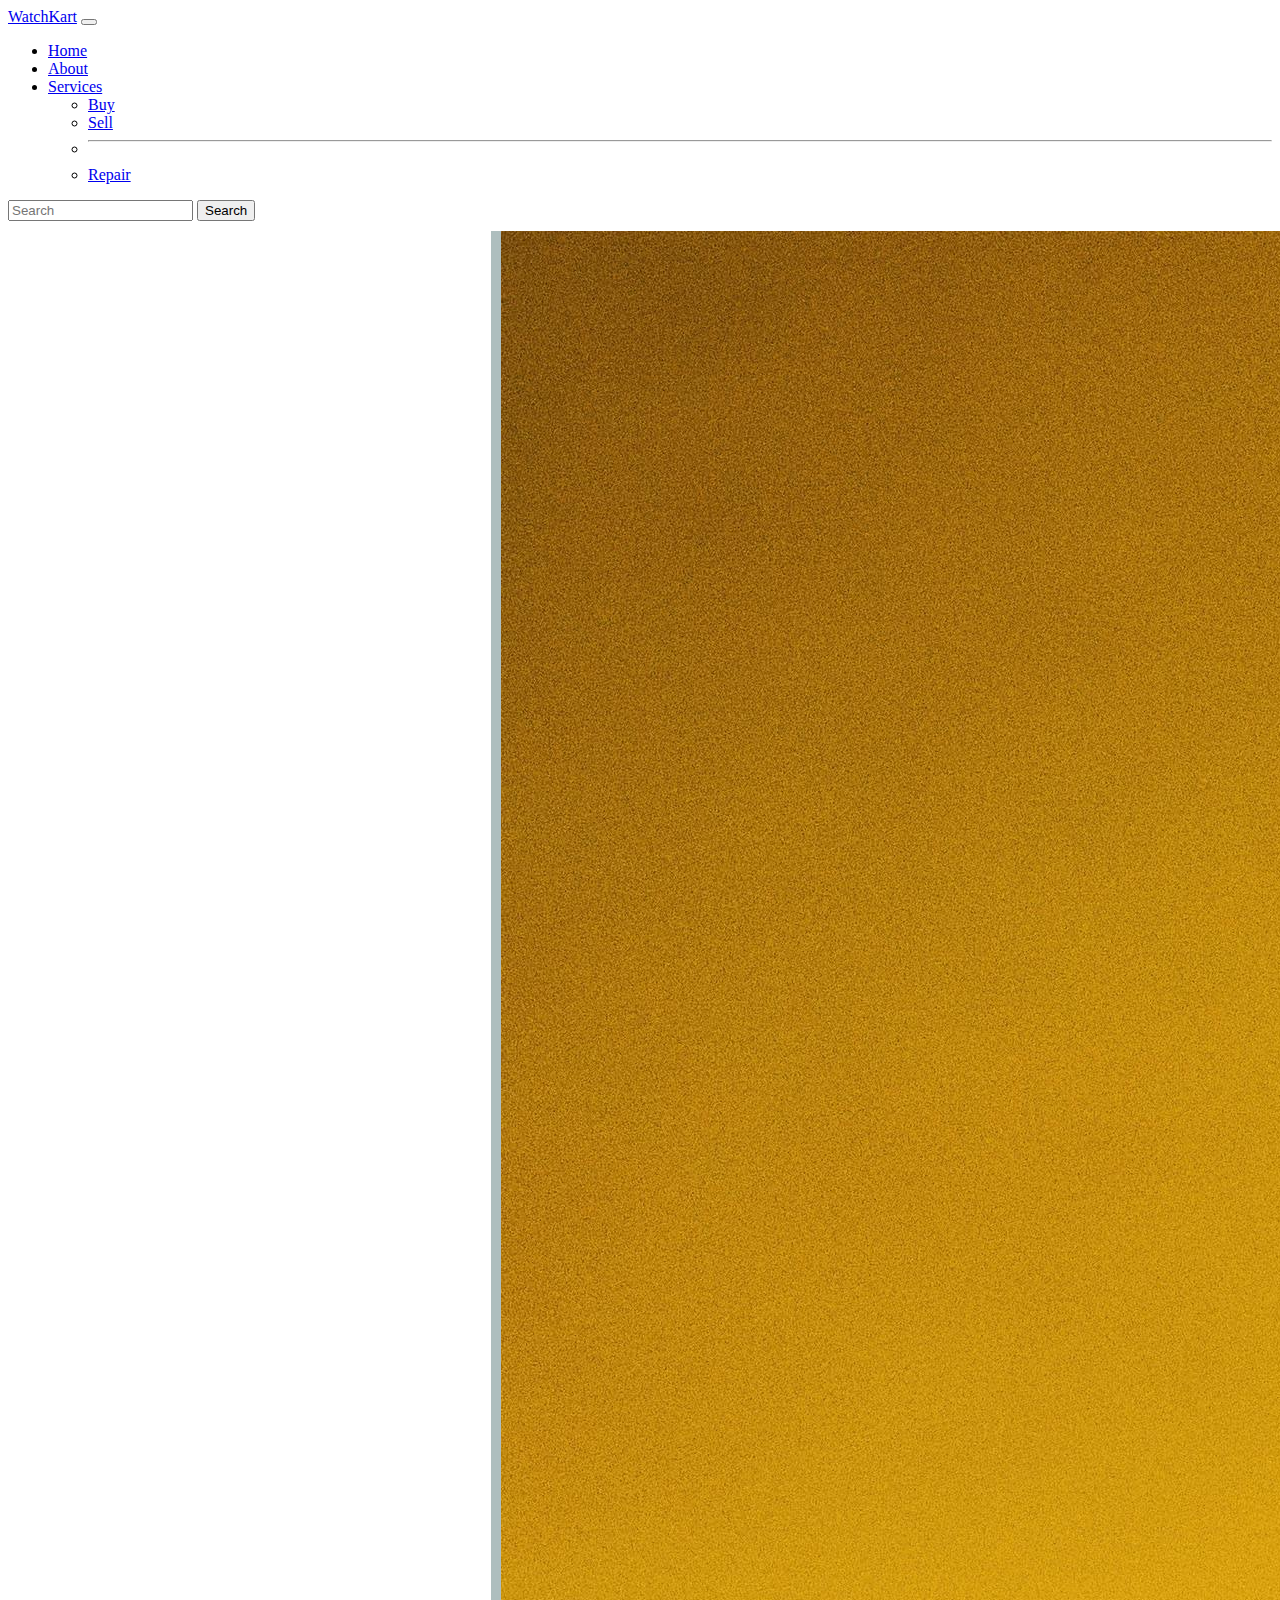
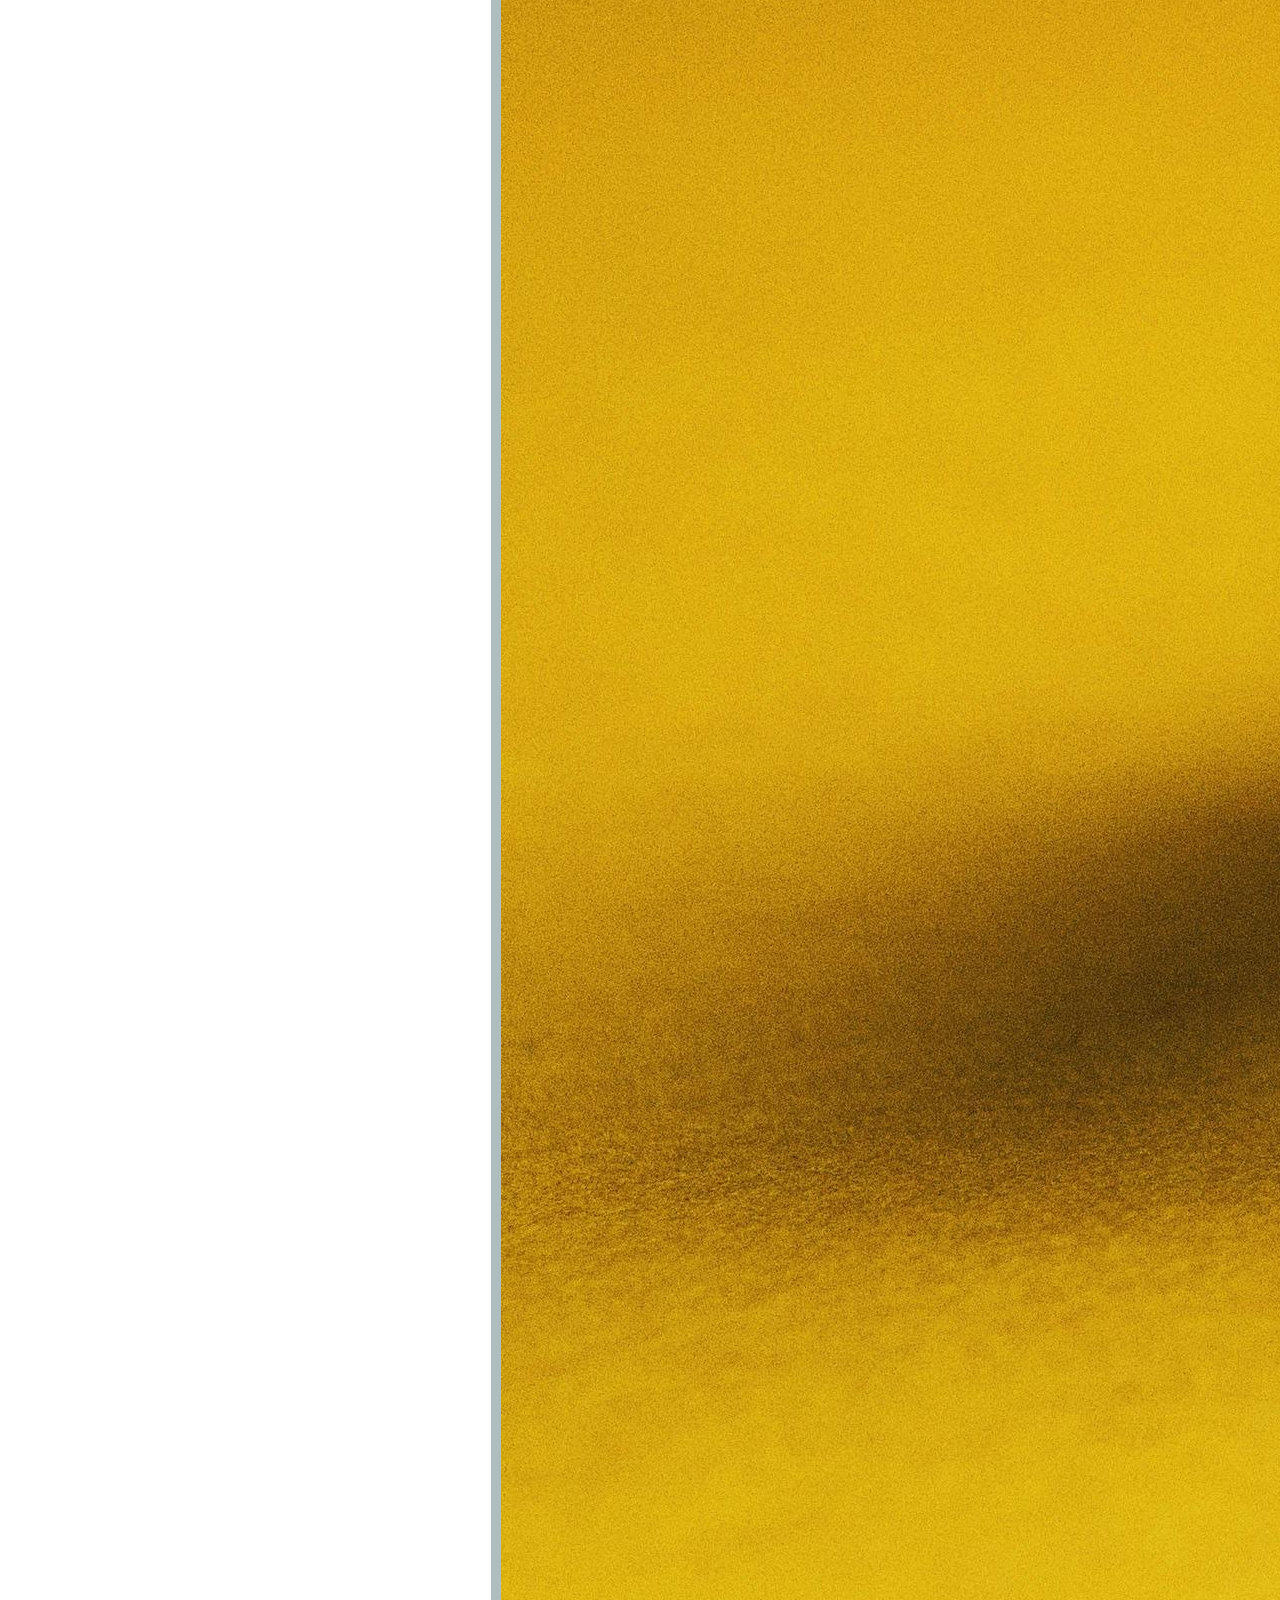
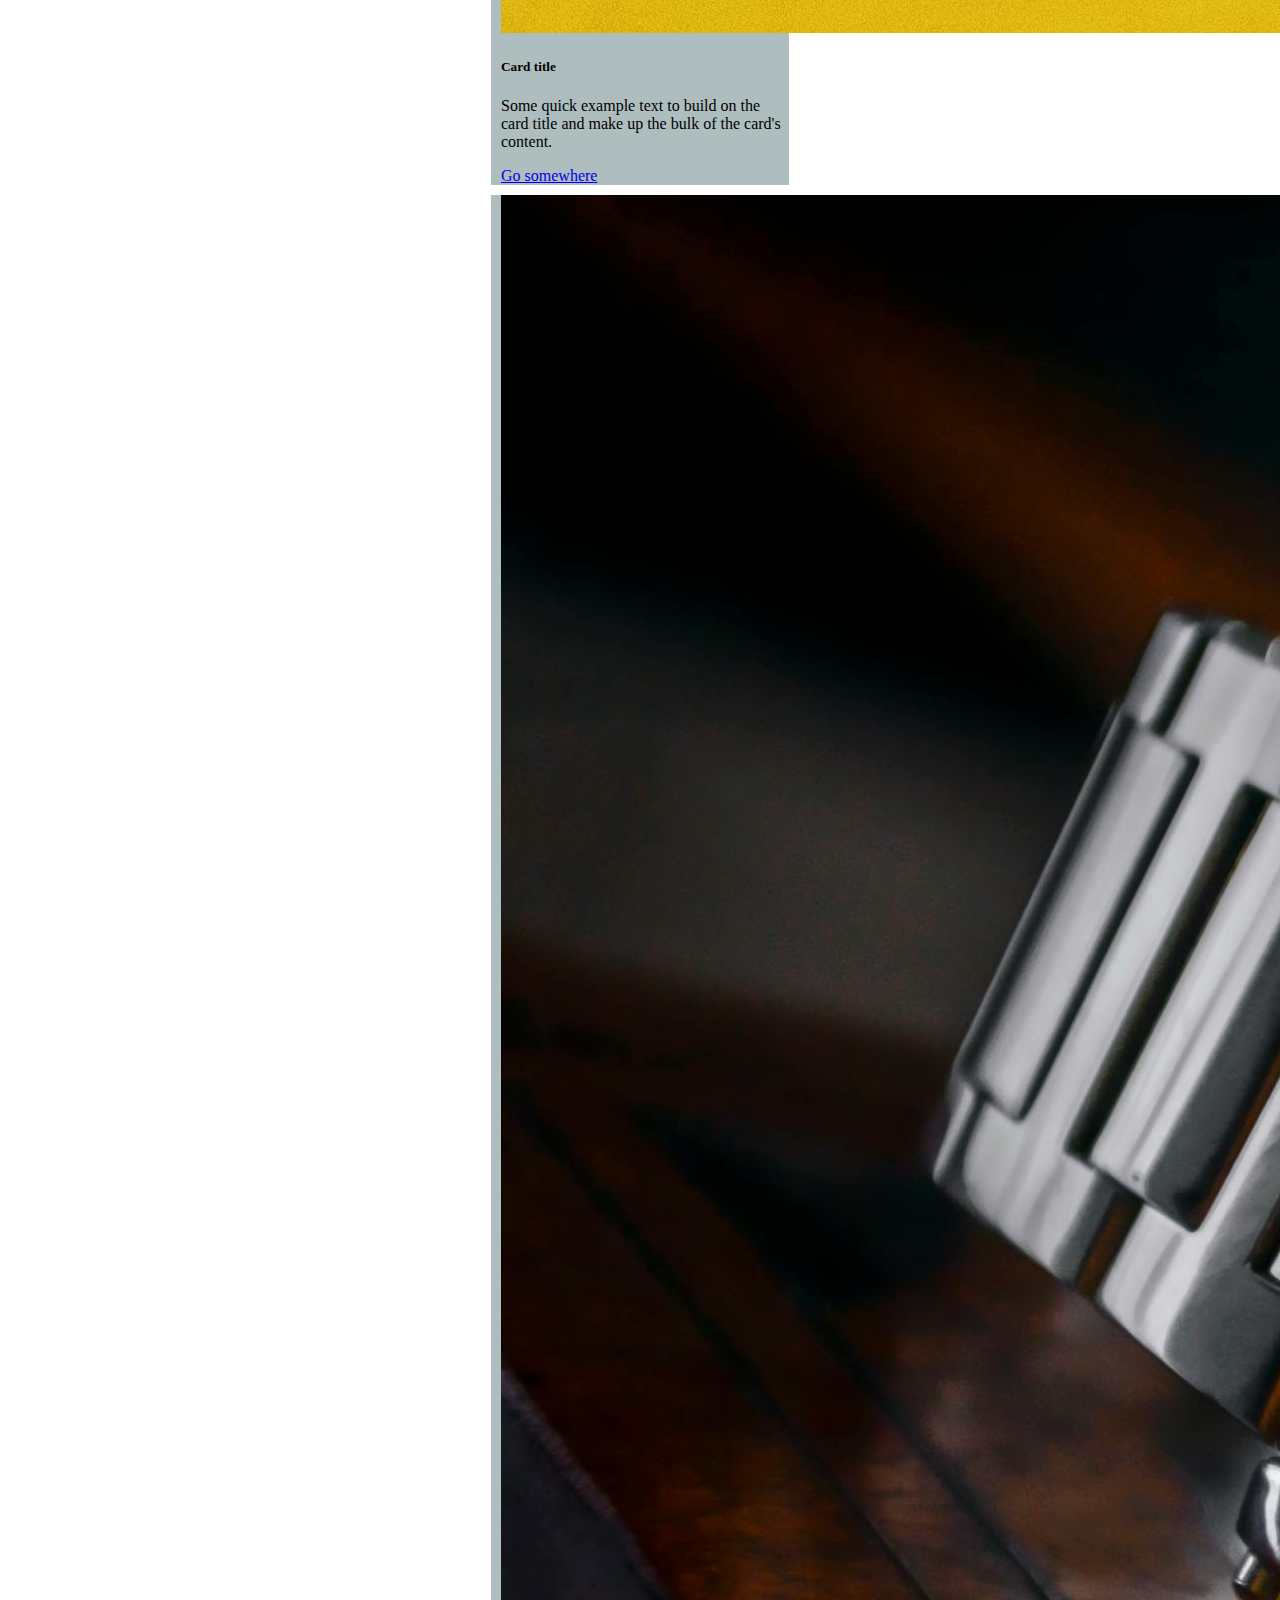
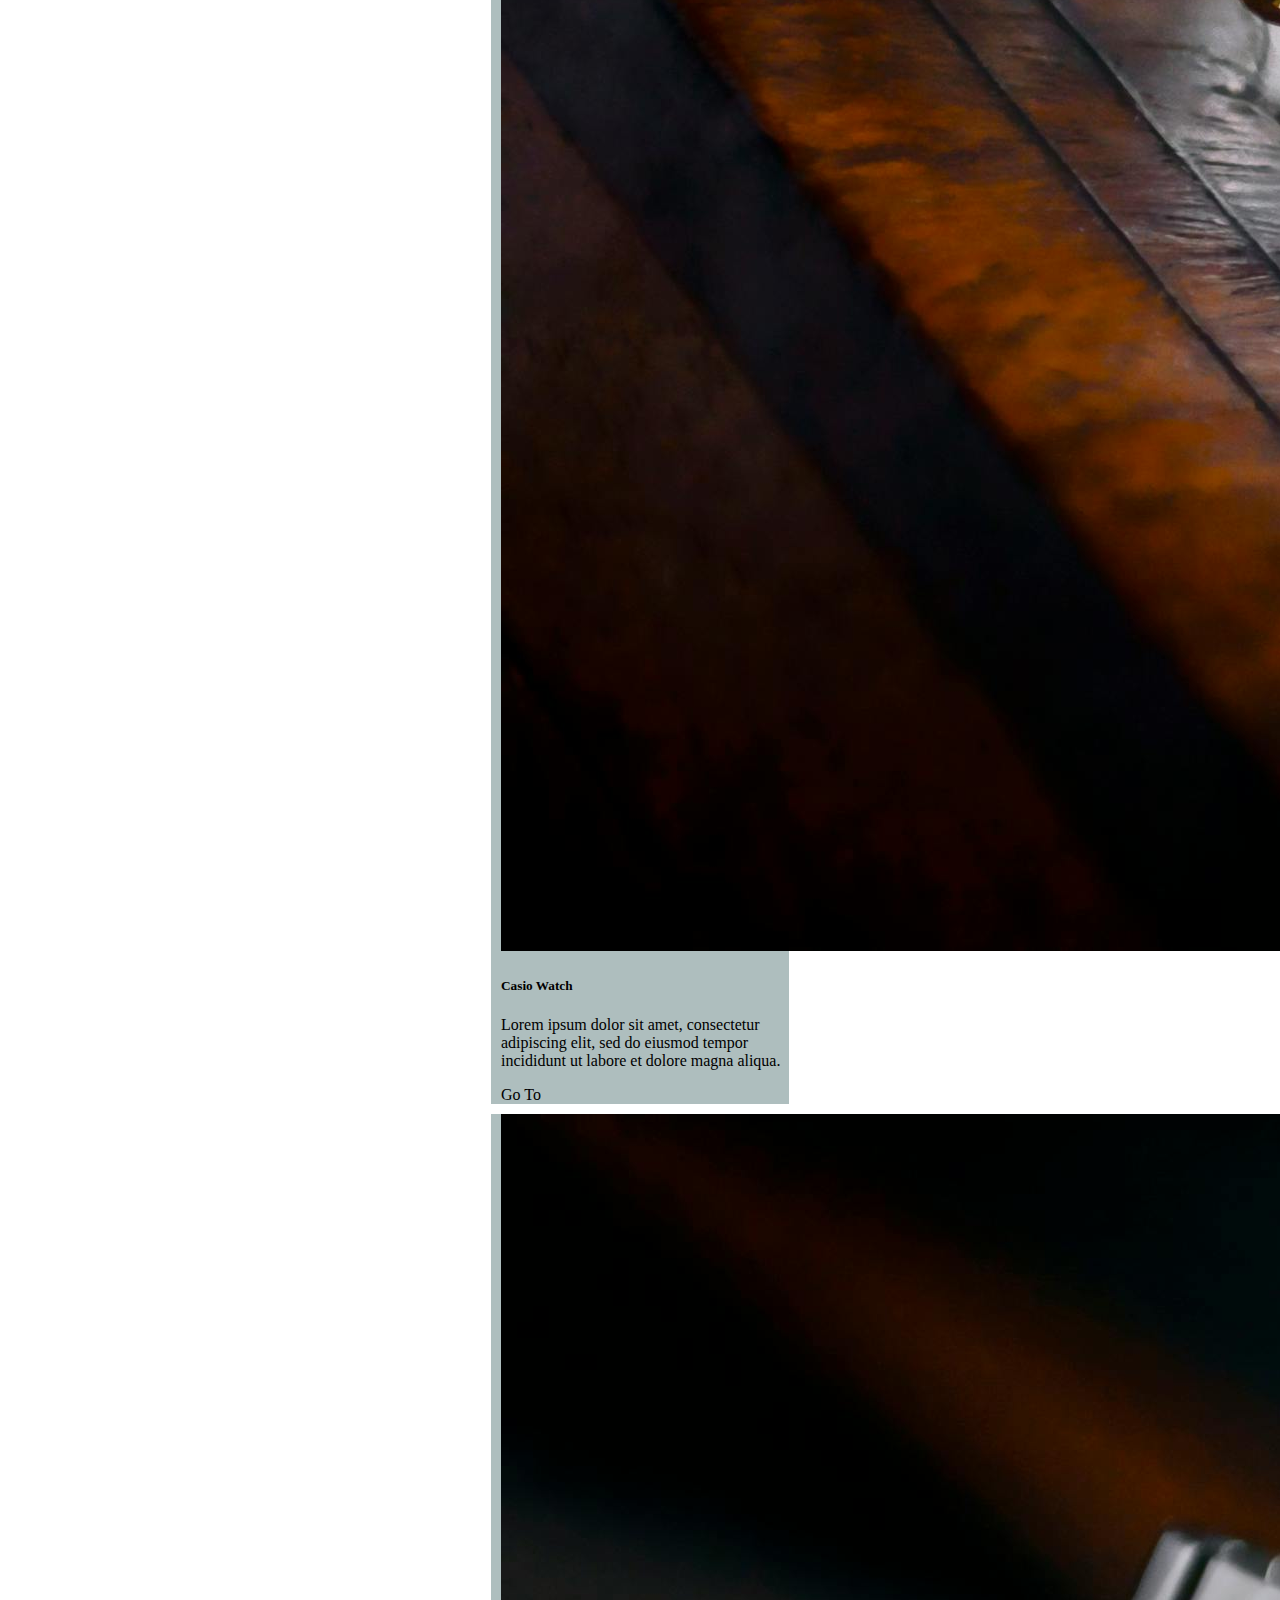
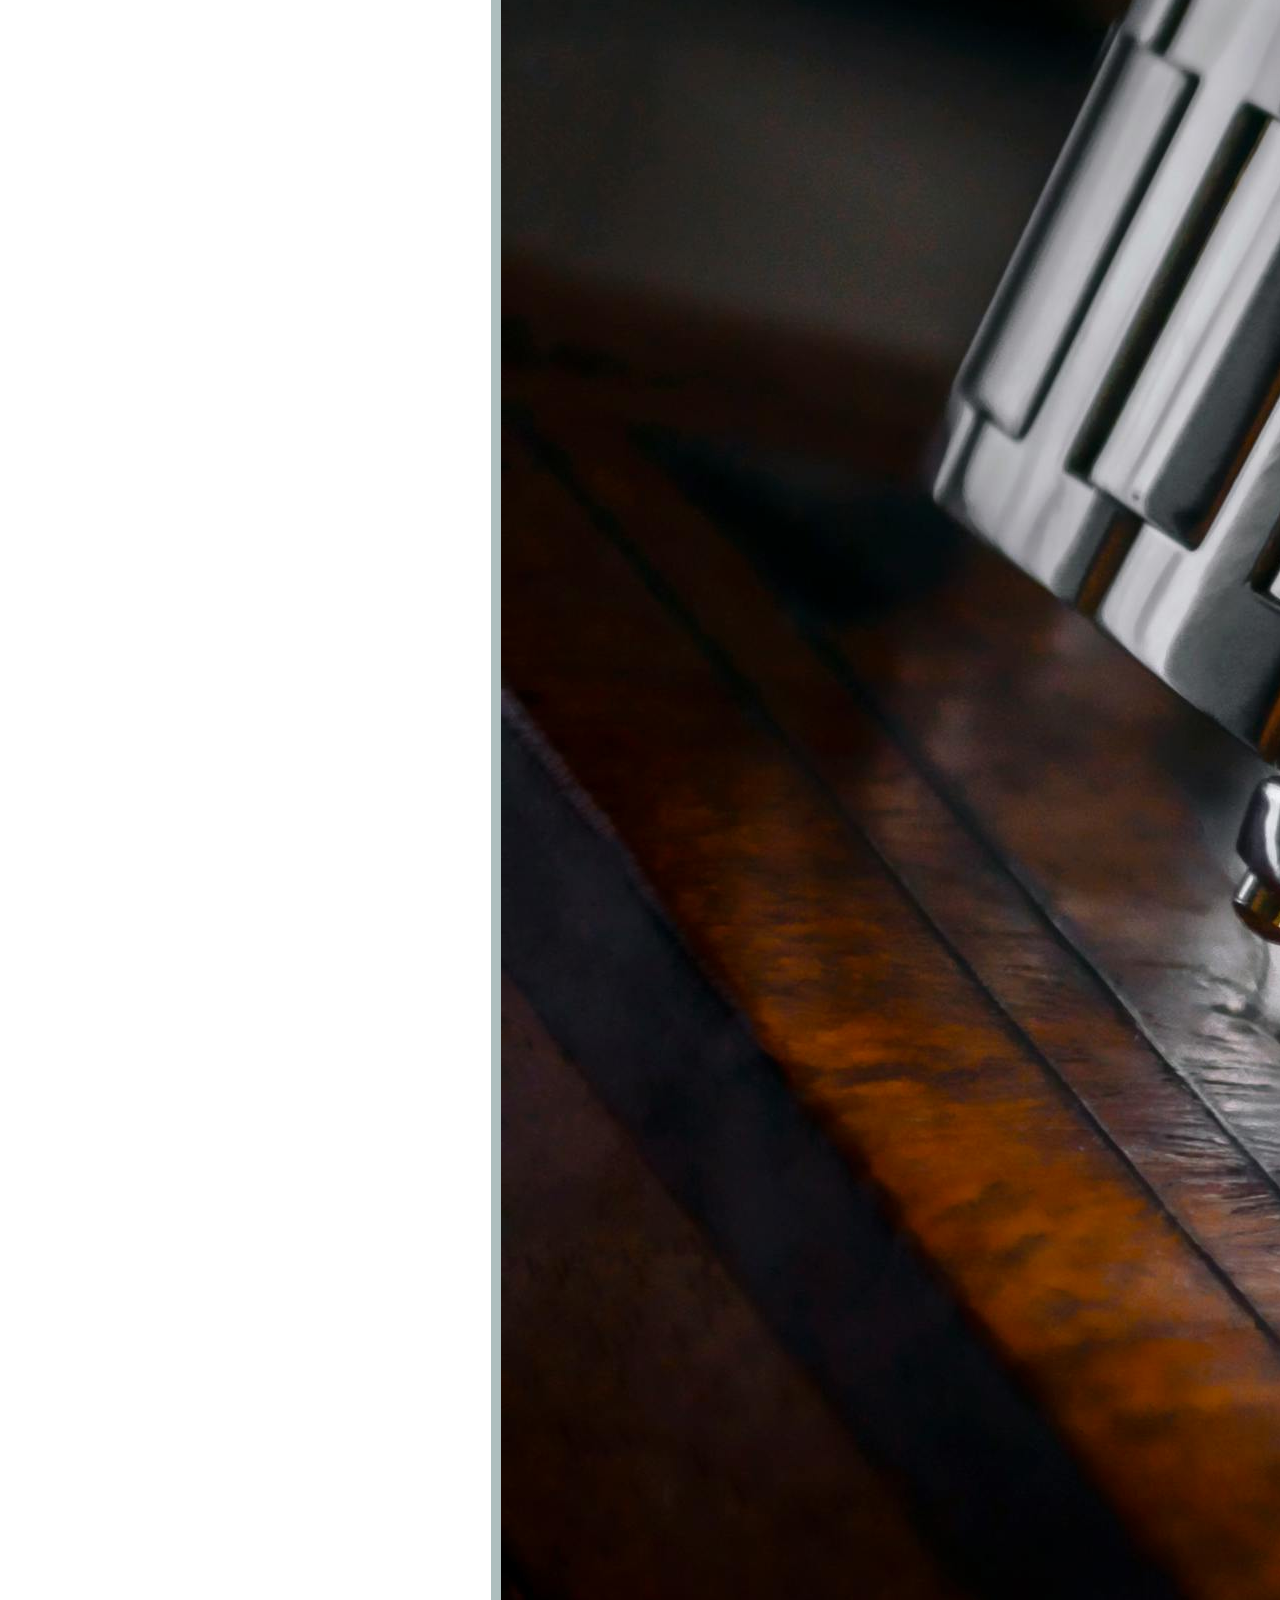
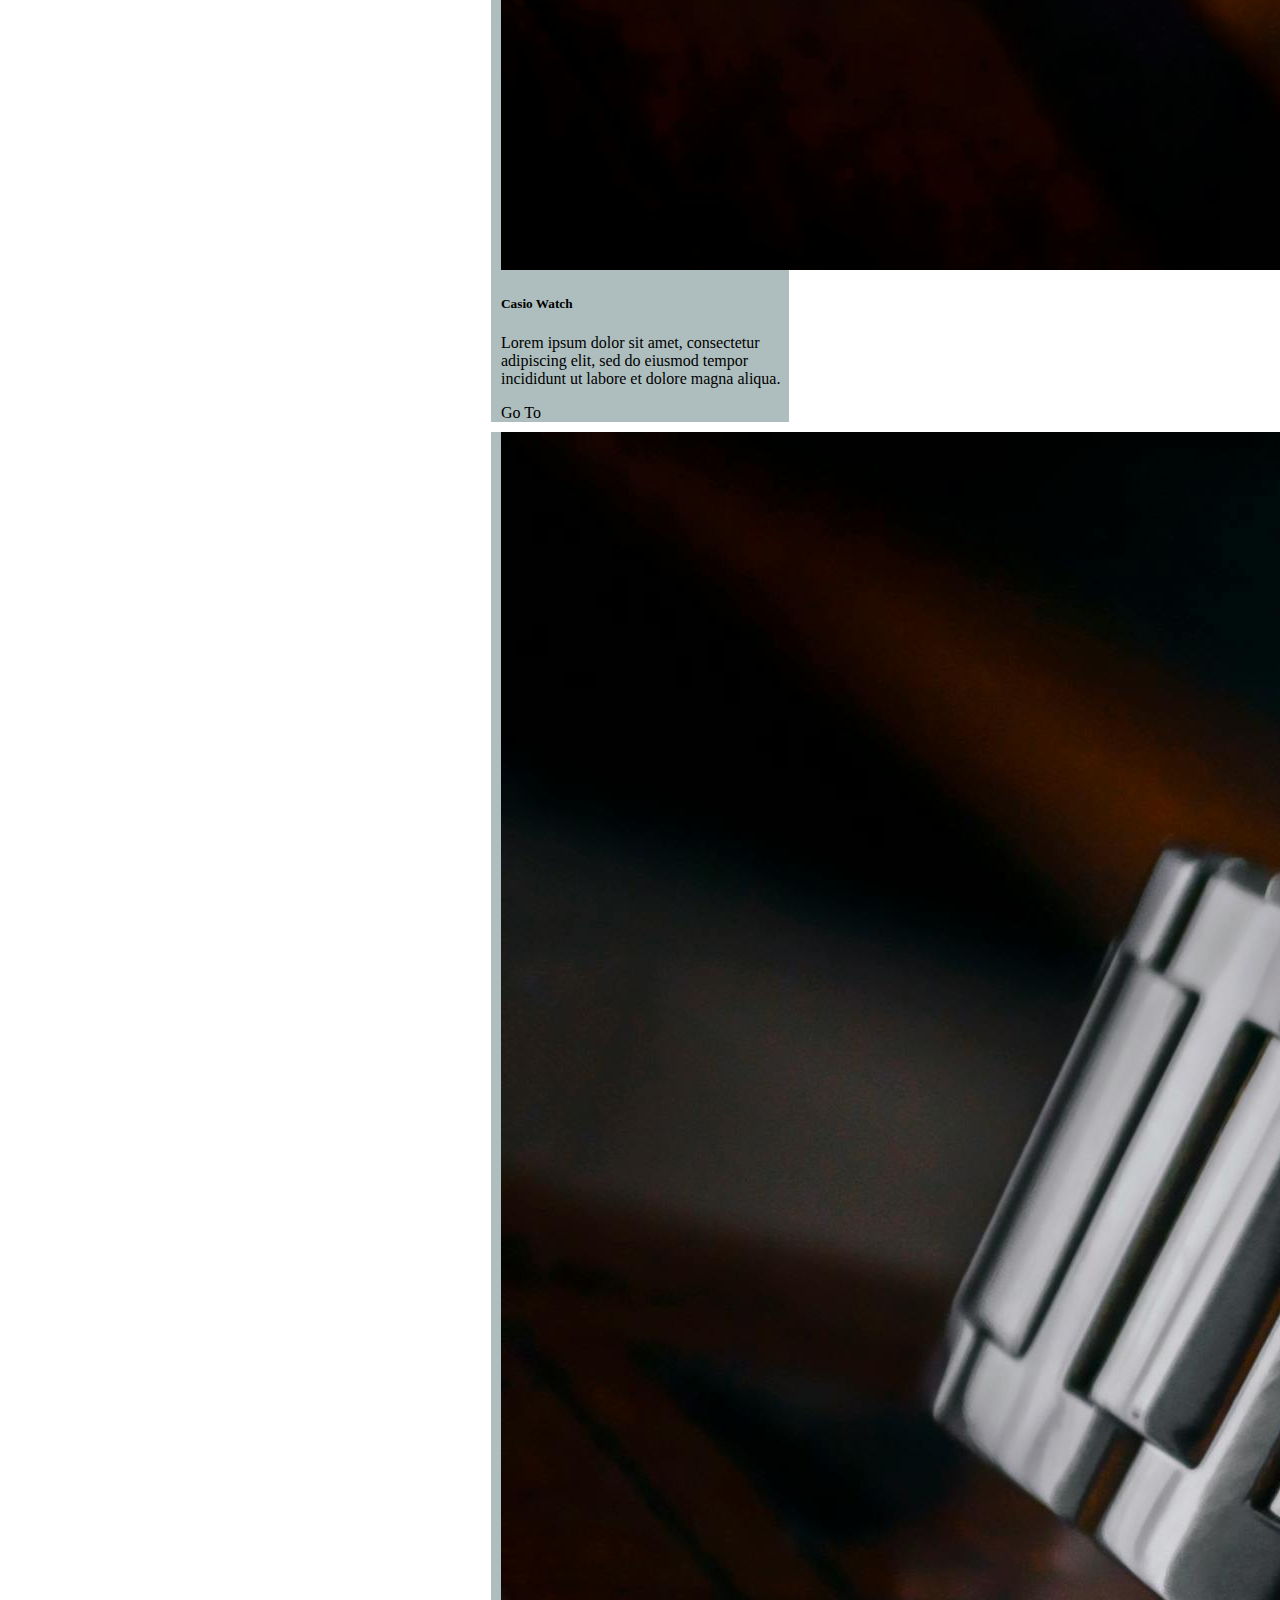
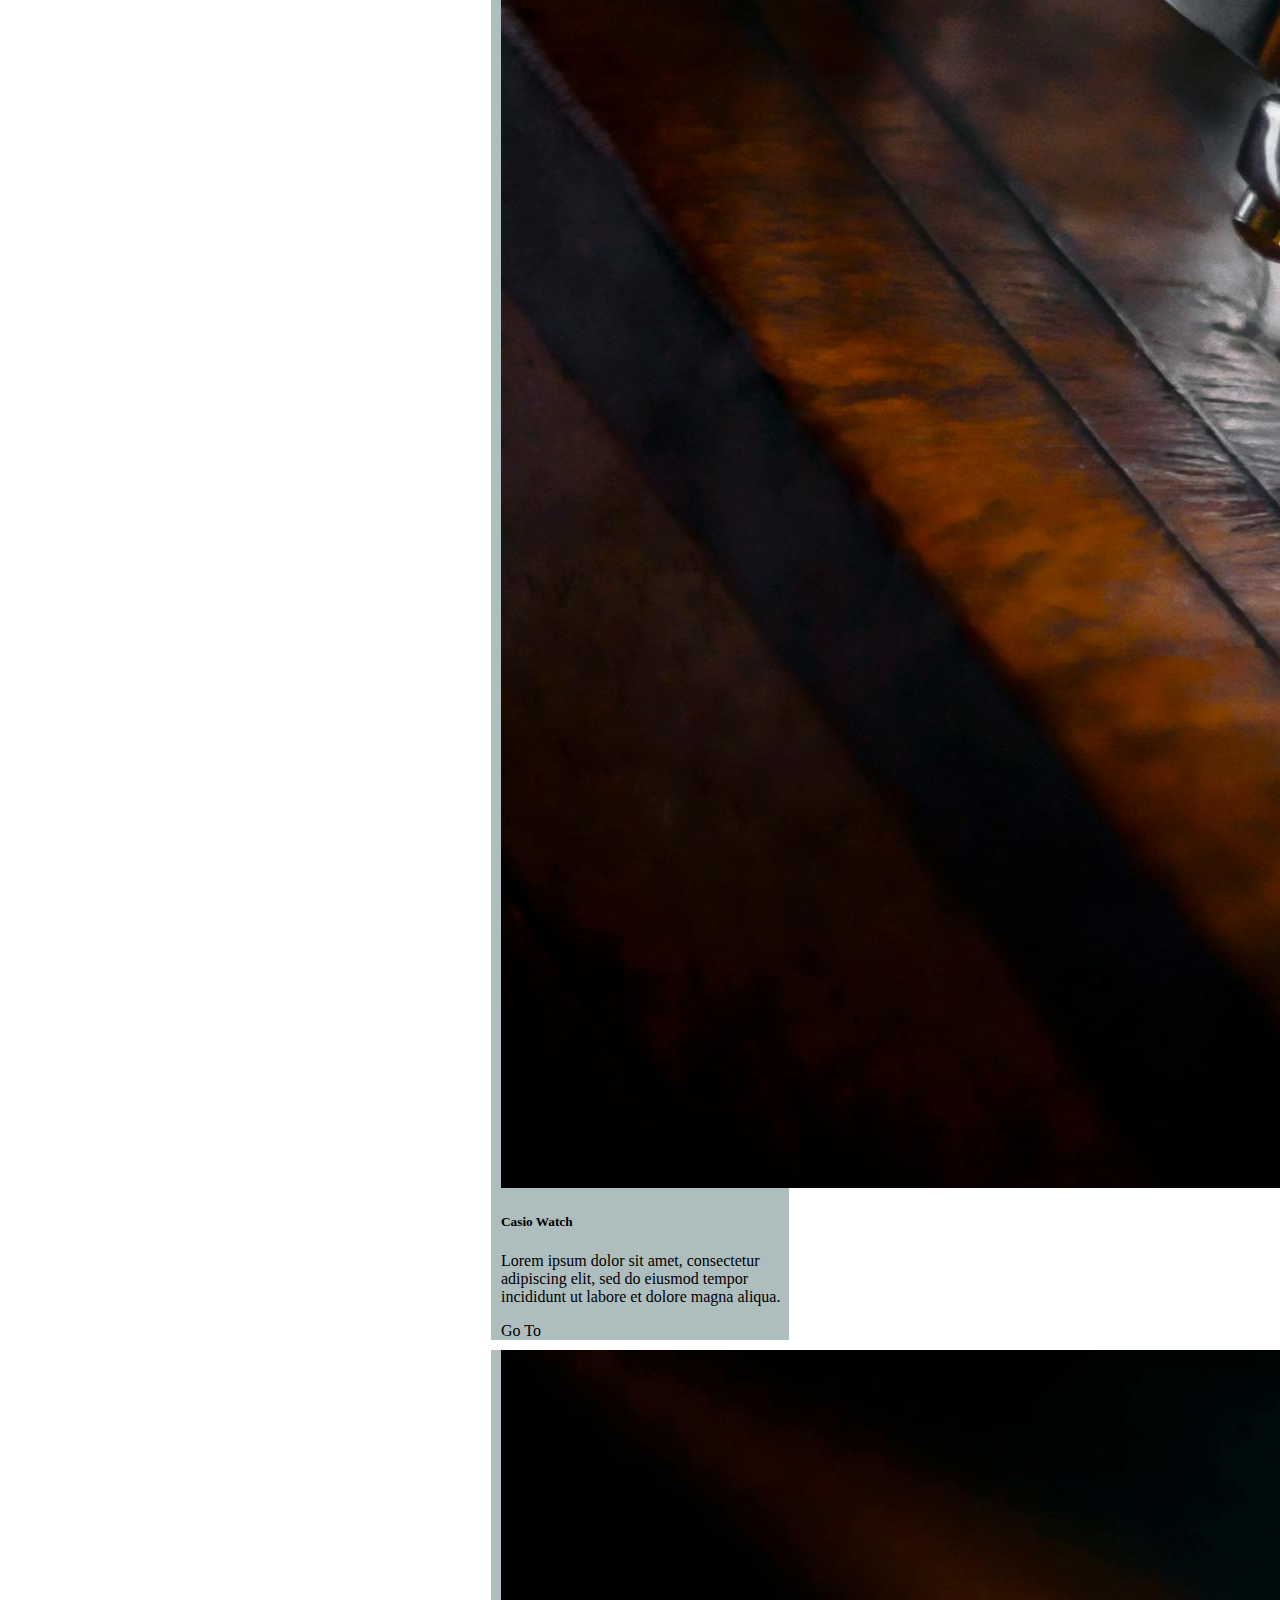
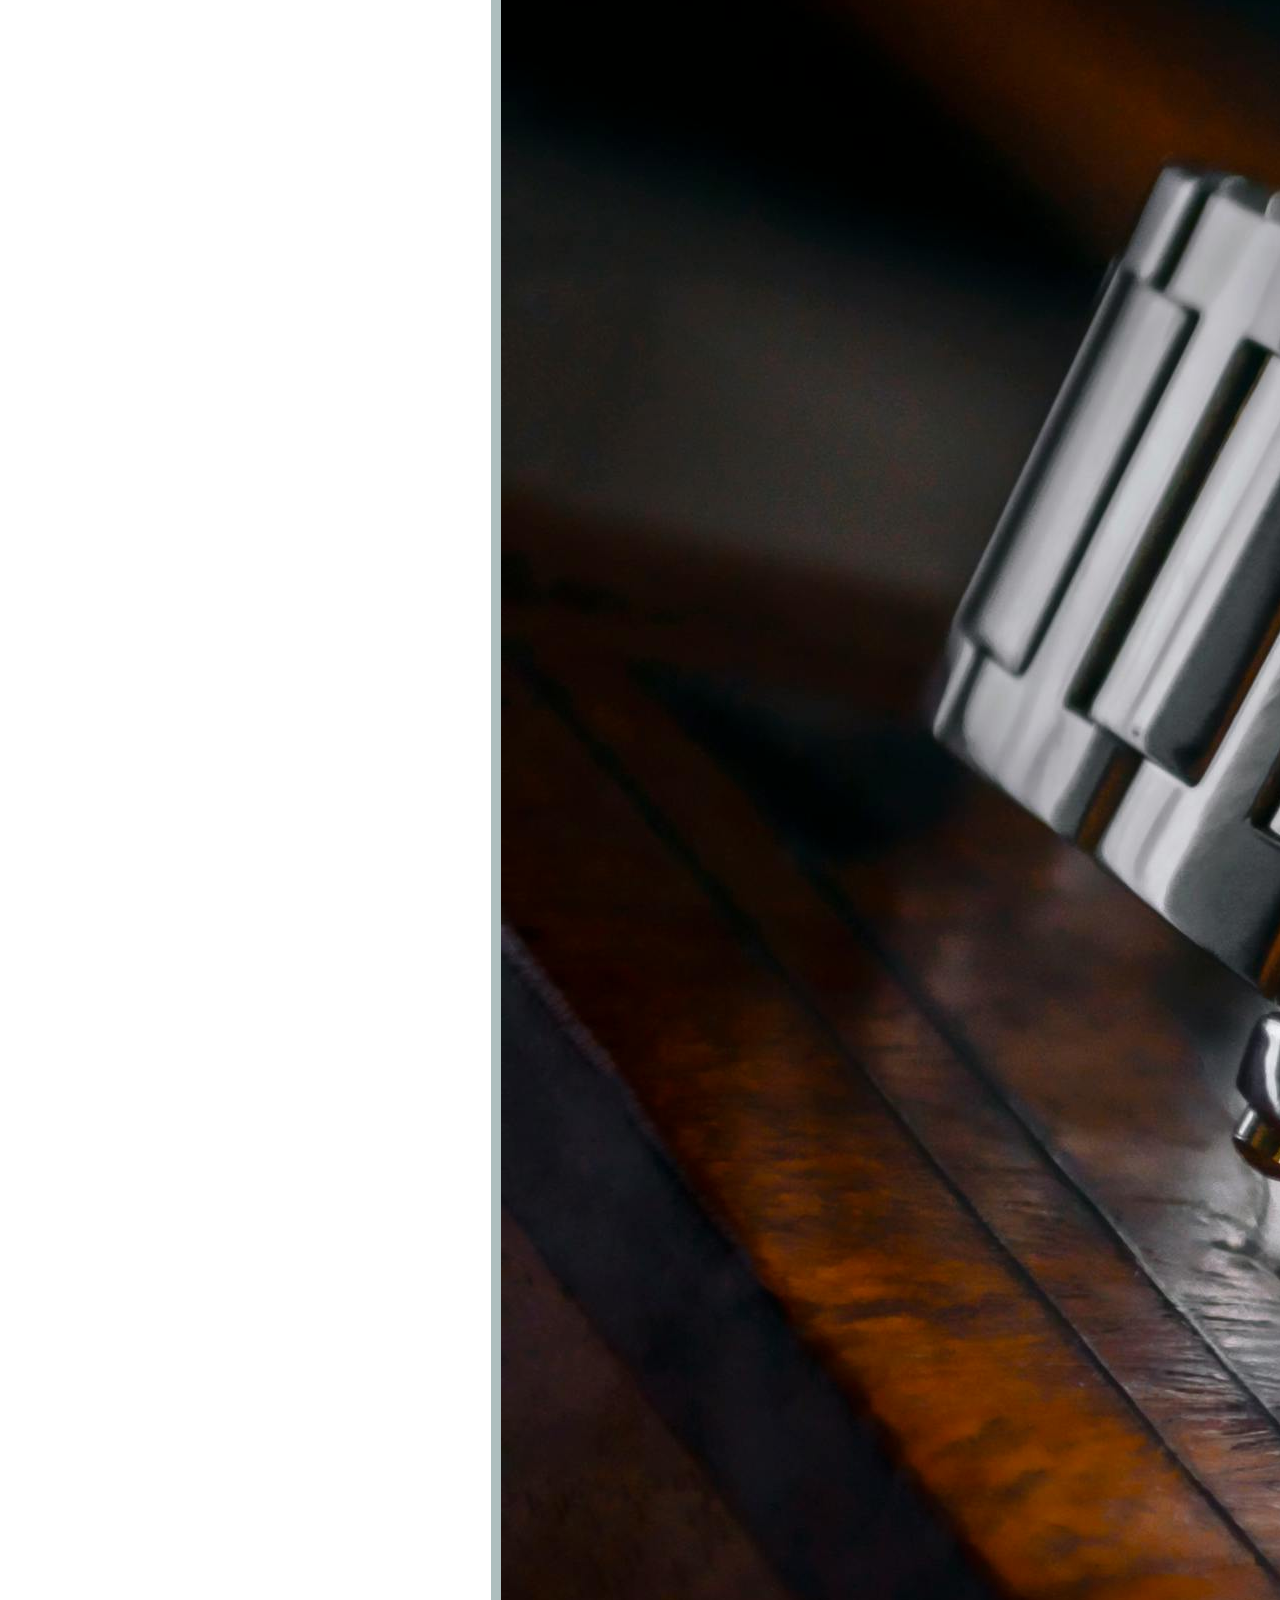
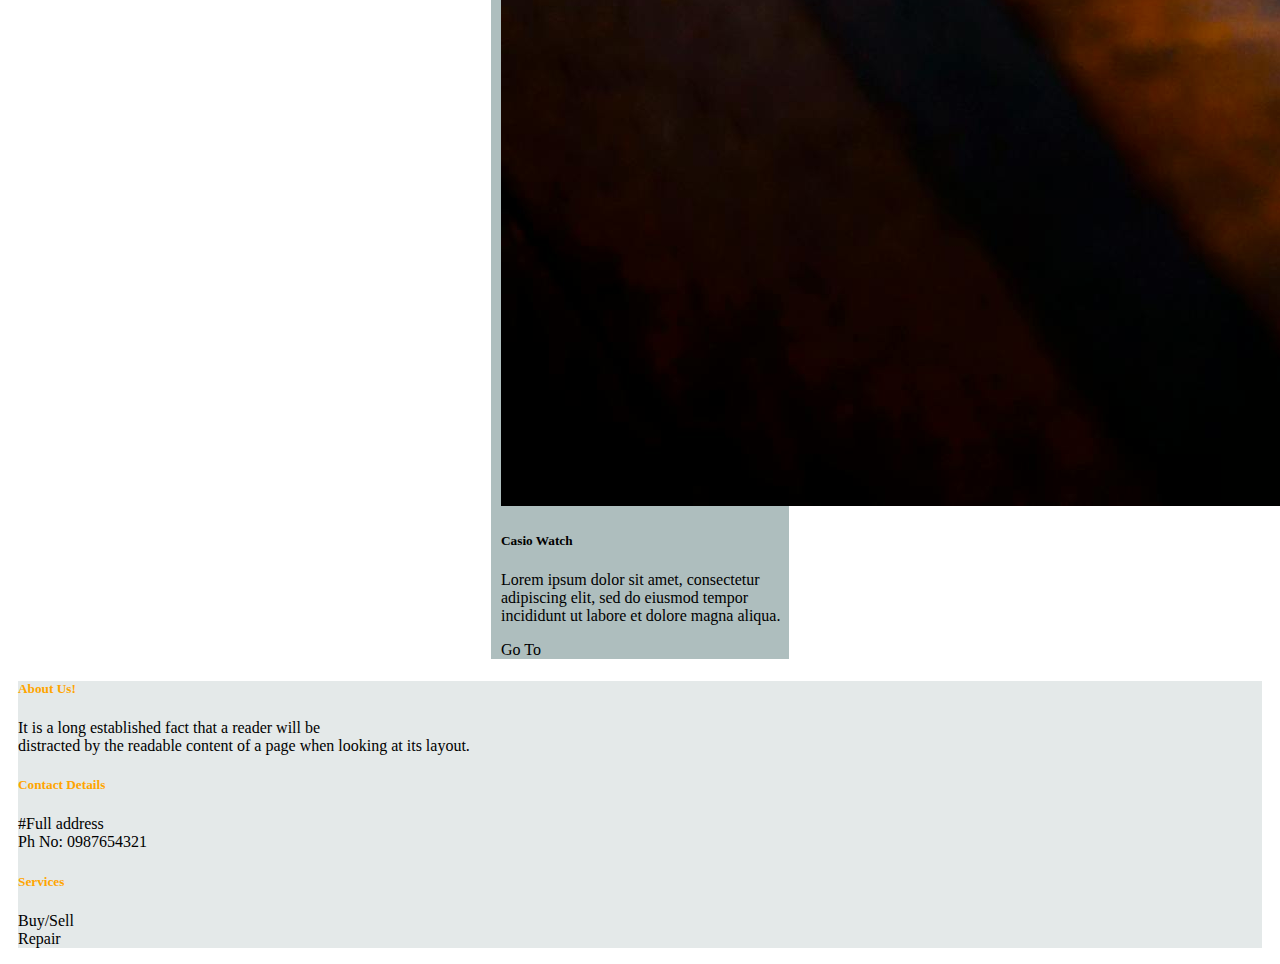
<file: bootstrap/index.html>
<!DOCTYPE html>
<html lang="en">
  <head>
    <meta charset="UTF-8" />
    <meta name="viewport" content="width=device-width, initial-scale=1.0" />
    <title>Document</title>
    <link
      href="https://cdn.jsdelivr.net/npm/bootstrap@5.0.2/dist/css/bootstrap.min.css"
      rel="stylesheet"
      integrity="sha384-EVSTQN3/azprG1Anm3QDgpJLIm9Nao0Yz1ztcQTwFspd3yD65VohhpuuCOmLASjC"
      crossorigin="anonymous"
    />
    <link rel="stylesheet" href="./css/style.css" />
  </head>
  <body>
    <nav class="navbar navbar-expand-lg navbar-dark bg-dark">
      <div class="container-fluid">
        <a class="navbar-brand" href="#">WatchKart</a>
        <button
          class="navbar-toggler"
          type="button"
          data-bs-toggle="collapse"
          data-bs-target="#navbarSupportedContent"
          aria-controls="navbarSupportedContent"
          aria-expanded="false"
          aria-label="Toggle navigation"
        >
          <span class="navbar-toggler-icon"></span>
        </button>
        <div class="collapse navbar-collapse" id="navbarSupportedContent">
          <ul class="navbar-nav me-auto mb-2 mb-lg-0">
            <li class="nav-item">
              <a class="nav-link active" aria-current="page" href="#">Home</a>
            </li>
            <li class="nav-item">
              <a class="nav-link" href="#">About</a>
            </li>
            <li class="nav-item dropdown">
              <a
                class="nav-link dropdown-toggle"
                href="#"
                id="navbarDropdown"
                role="button"
                data-bs-toggle="dropdown"
                aria-expanded="false"
              >
                Services
              </a>
              <ul class="dropdown-menu" aria-labelledby="navbarDropdown">
                <li><a class="dropdown-item" href="#">Buy</a></li>
                <li><a class="dropdown-item" href="#">Sell</a></li>
                <li><hr class="dropdown-divider" /></li>
                <li>
                  <a class="dropdown-item" href="#">Repair</a>
                </li>
              </ul>
            </li>
          </ul>
          <form class="d-flex">
            <input
              class="form-control me-2"
              type="search"
              placeholder="Search"
              aria-label="Search"
            />
            <button class="btn btn-outline-success" type="submit">
              Search
            </button>
          </form>
        </div>
      </div>
    </nav>

    <div class="row" id="watch_list">
      <div class="card" style="width: 18rem">
        <img src="./images/sample2.jpg" class="card-img-top" alt="..." />
        <div class="card-body">
          <h5 class="card-title">Card title</h5>
          <p class="card-text">
            Some quick example text to build on the card title and make up the
            bulk of the card's content.
          </p>
          <a href="#" class="btn btn-primary">Go somewhere</a>
        </div>
      </div>
    </div>

    <div class="row footer">
      <div class="col about">
        <h5>About Us!</h5>
        <p>
          It is a long established fact that a reader will be <br />
          distracted by the readable content of a page when looking at its
          layout.
        </p>
      </div>
      <div class="col contact">
        <h5>Contact Details</h5>
        <p>
          #Full address <br />
          Ph No: 0987654321
        </p>
      </div>
      <div class="col services">
        <h5>Services</h5>
        <p>
          Buy/Sell <br />
          Repair
        </p>
      </div>
    </div>

    <!-- add all scripts at bottom of the body -->
    <script src="scripts/script.js"></script>
    <script
      src="https://cdn.jsdelivr.net/npm/bootstrap@5.0.2/dist/js/bootstrap.bundle.min.js"
      integrity="sha384-MrcW6ZMFYlzcLA8Nl+NtUVF0sA7MsXsP1UyJoMp4YLEuNSfAP+JcXn/tWtIaxVXM"
      crossorigin="anonymous"
    ></script>
  </body>
</html>
</file>
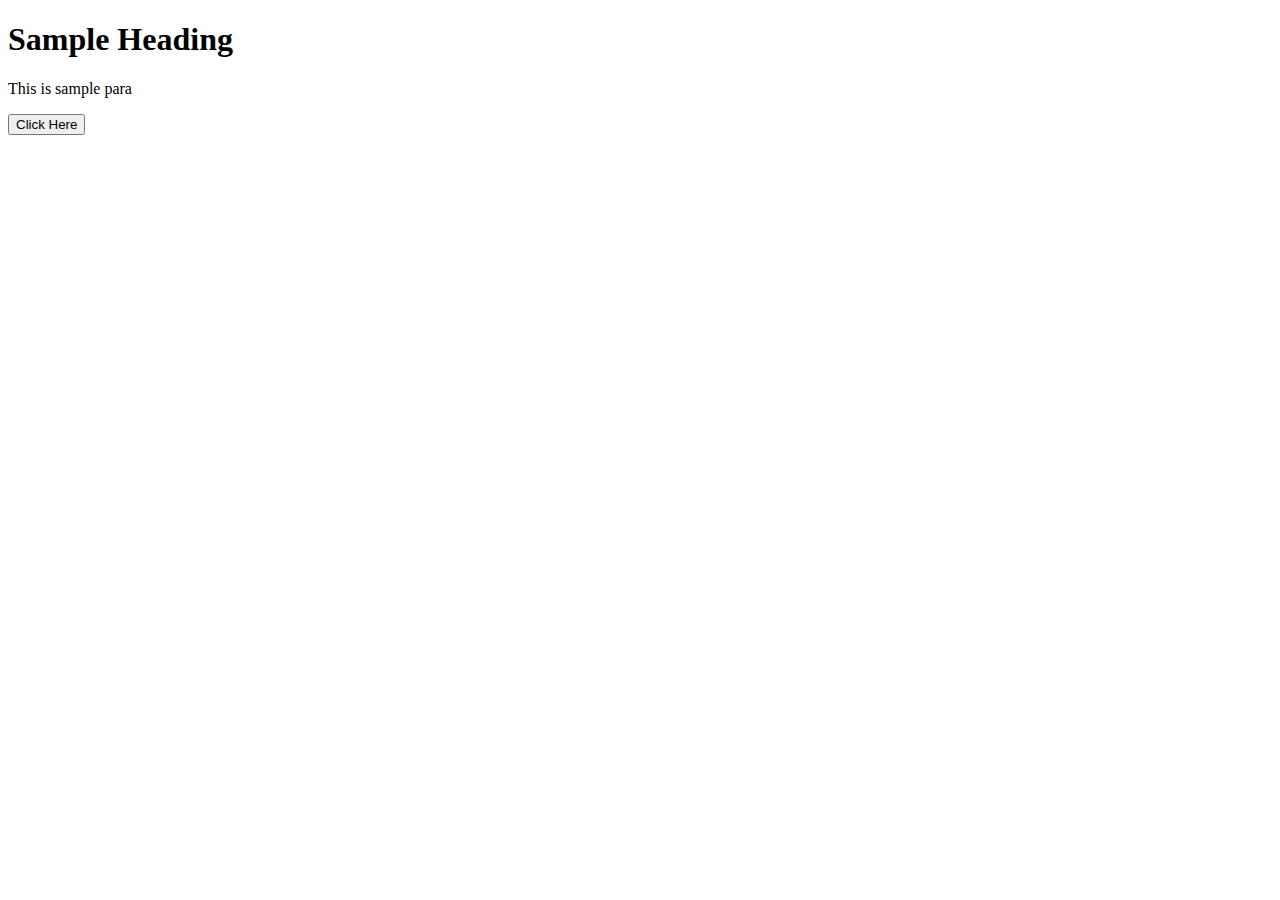
<file: Old_Codes/JScript/index.html>
<!DOCTYPE html>
<html lang="en">
  <head>
    <meta charset="UTF-8" />
    <meta name="viewport" content="width=device-width, initial-scale=1.0" />
    <title>Document</title>
    <script src="index.js"></script>
  </head>
  <body>
    <h1>Sample Heading</h1>
    <p id="sample">This is sample para</p>
    <button
      type="button"
      onclick="document.getElementById('sample').innerHTML = 'Button Clicked'"
    >
      Click Here
    </button>

    <script></script>
  </body>
</html>
</file>
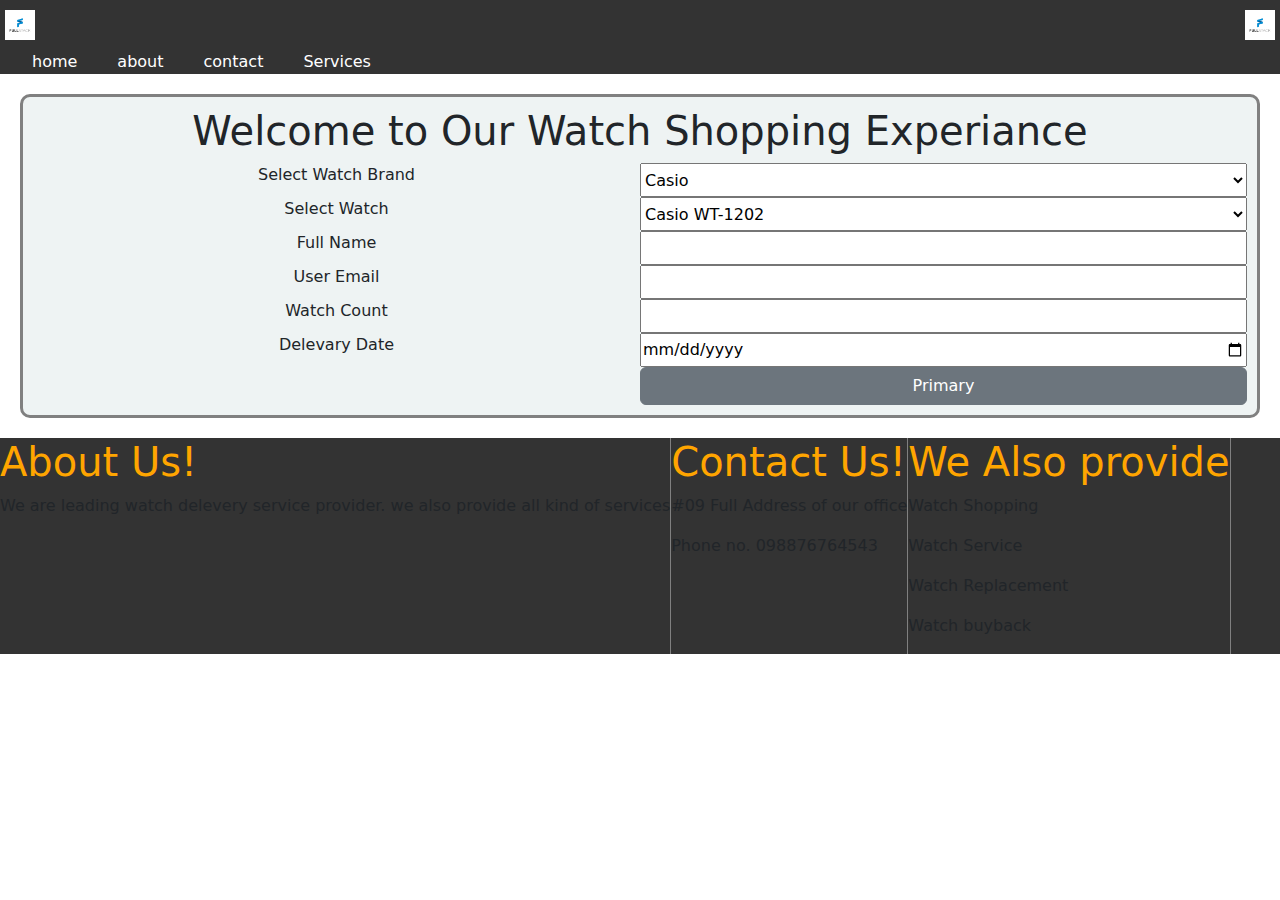
<file: Old_Codes/Grid_Part.html>
<!DOCTYPE html>
<html lang="en">
  <head>
    <meta charset="UTF-8" />
    <meta name="viewport" content="width=device-width, initial-scale=1.0" />
    <title>Sample Html Code</title>
    <link rel="stylesheet" href="style_flex.css" />
    <link
      href="https://cdn.jsdelivr.net/npm/bootstrap@5.3.3/dist/css/bootstrap.min.css"
      rel="stylesheet"
      integrity="sha384-QWTKZyjpPEjISv5WaRU9OFeRpok6YctnYmDr5pNlyT2bRjXh0JMhjY6hW+ALEwIH"
      crossorigin="anonymous"
    />
  </head>
  <body>
    <header class="header">
      <img src="images\sample.png" alt="Logo" width="30px" height="30px" />
      <img
        src="images\sample.png"
        alt="UserProfile"
        width="30px"
        height="30px"
      />
    </header>

    <div class="nav_container">
      <ul>
        <li><a href="#home">home</a></li>
        <li><a href="#about">about</a></li>
        <li><a href="#about">contact</a></li>
        <li><a href="#about">Services</a></li>
      </ul>
    </div>

    <main>
      <section class="Home" id="home">
        <h1>Welcome to Our Watch Shopping Experiance</h1>
        <form action="#Home" method="POST">
          <label for="watch_brand">Select Watch Brand</label>
          <select id="watch_brand" name="watch_brand">
            <option value="casio">Casio</option>
            <option value="fossil">Fossil</option>
            <option value="seiko">Seiko</option>
          </select>

          <!-- code fot watch selection  -->
          <label for="watch_name">Select Watch</label>
          <select id="watch_name" name="watch_name">
            <option value="casio">Casio WT-1202</option>
            <option value="fossil">Fossil Summer Collection</option>
            <option value="seiko">Seiko 5</option>
          </select>

          <label for="user_name">Full Name</label>
          <input type="text" name="user_name" />

          <!-- user email  -->
          <label for="user_email">User Email</label>
          <input type="email" name="user_email" />

          <!-- Watch Count  -->
          <label for="user_count">Watch Count</label>
          <input type="number" name="user_count" />

          <!-- Watch Count  -->
          <label for="delivery_date">Delevary Date</label>
          <input type="date" name="delivery_date" />

          <div></div>
          <button type="button" class="btn btn-secondary">Primary</button>
        </form>
        
      </section>
    </main>

    <footer>
      <section class="about abDetails Sample3" id="About">
        <h1 class="sample1">About Us!</h1>
        <p>
          We are leading watch delevery service provider. we also provide all
          kind of services
        </p>
      </section>

      <section class="parent" id="Contact">
        <h1 class="child1">Contact Us!</h1>
        <p class="child2">#09 Full Address of our office</p>
        <p class="sample1">Phone no. 098876764543</p>
      </section>

      <section class="services" id="Services">
        <h1>We Also provide</h1>
        <p>Watch Shopping</p>
        <p>Watch Service</p>
        <p>Watch Replacement</p>
        <p>Watch buyback</p>
      </section>
    </footer>
  </body>
</html>
</file>
<file: bootstrap/css/style.css>
.card{
    padding-left: 10px ;
    background-color: rgb(120, 147, 147,0.6);
    margin: auto;
    margin-bottom: 10px;
    margin-top: 10px;
}

.footer{
    margin: 10px;
    background-color: rgb(120, 147, 147,0.2);
}

.footer h5{
    color: orange;
}
</file>
<file: Old_Codes/style_flex.css>
.container{
    display: flex;
    flex-direction: colum;
    justify-content: center;
    height: 50px;
}

.header{
    background-color: #333;
    display: flex;
    justify-content: space-between;
    align-items: center;
    height: 50px;
}
.header img{
    margin: 5px;
}

/* navigation bar styling start here  */
.nav_container ul{
    display: flex;
    list-style-type: none;
    background-color: #333;
}

.nav_container ul li a{
    color: white;
    text-decoration: none;
}
.nav_container ul li{
    margin-right: 40px;
}

.nav_container ul li a:hover{
    color: #333;
    background-color: white;
    text-decoration: none;
}

main{
    background-color: rgb(238, 243, 243);
    margin: 20px;
    padding: 10px;
    border-radius: 10px;
    border: 3px solid gray;
}
.Home{
    text-align: center;
}

form{
    display: grid;
    grid-template-columns: 50% 50%;
}

label, input, select{
    margin-bottom:10px ;
}

.submit_button{
    background-color: orange;
    color: black;
    cursor: pointer;
}

footer{
    display: flex;
    background-color: #333;
}

footer h1{
    color: orange;
}

footer section{
    border-right: 1px solid gray;
}









.item1{
    background-color: blue;
}
.item2{
    background-color: rgb(234, 234, 32);
}
.item3{
    background-color: rgb(225, 84, 19);
}
.item4{
    background-color: rgb(223, 13, 13);
}
</file>
